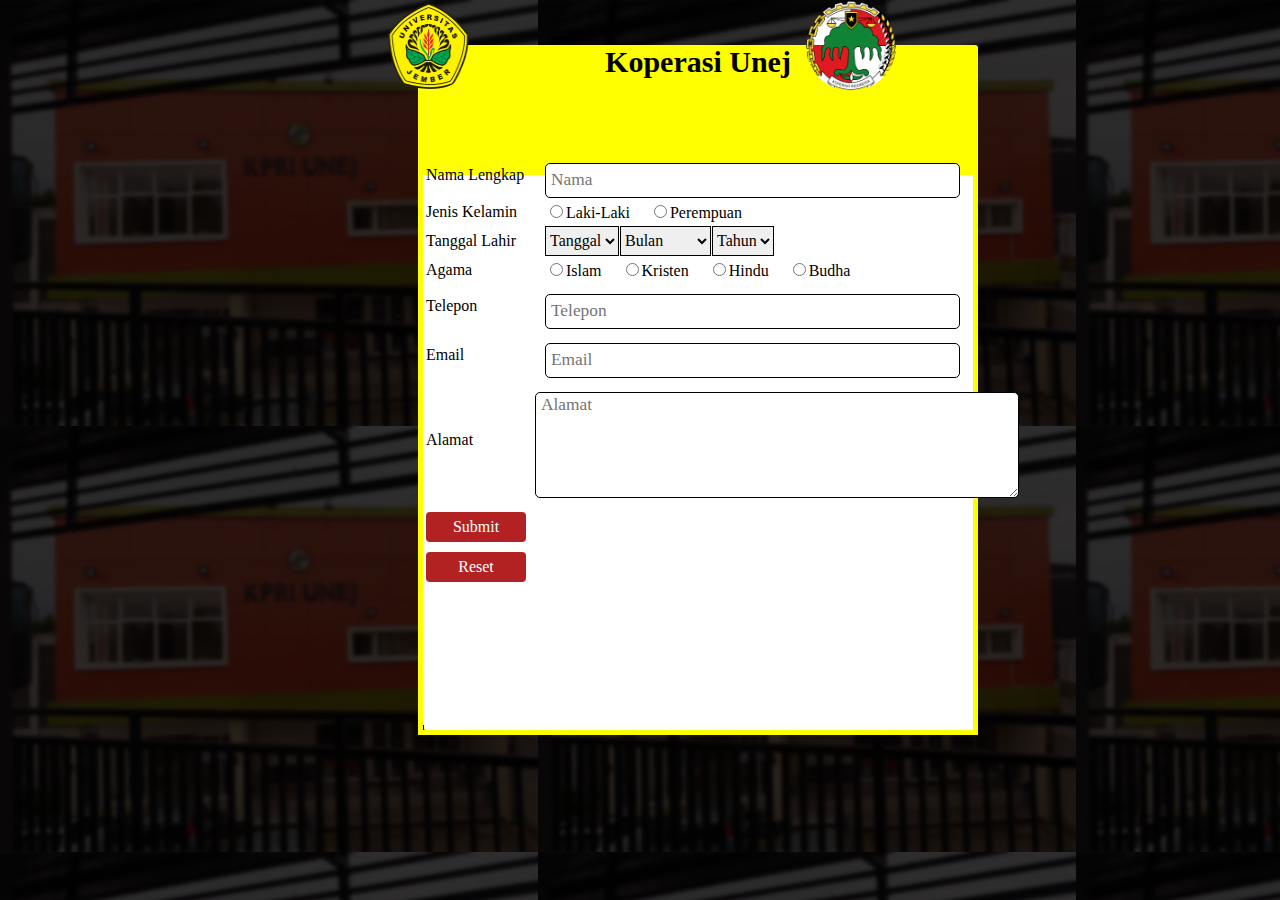
<file: datar.html>
<html>
<head>
<title>Pendaftaran koperasi Unej</title>
    <link rel="stylesheet" type="text/css" href="daftar.css">
<body>
    <div class="container">
            <div class="content">
            <div class="badan">
                <div class="kepala">
    <div class="imageatas"></div>
    <header>
        <div class="atasimage">
            <img src="logo-koperasi-png.png" class="logo1">
            <div><h2>Koperasi Unej</h2></div>
            <img src="unej.png" class="logo2">
        </div>
    </header>
     
    <div class="bingkai">
                    <form name="logo" action="" method="get" enctype="multipart/form-data">
                        <table width="550" border="0">
    
    <tr>
                            <td>Nama Lengkap</td>
                            <td><input class="nama" type="text" name="namadepan" id="name" placeholder="Nama"></td>
                        </tr>
                       
                         <tr>
                            <td>Jenis Kelamin</td>
                            <td>
                                <label class="jeniskelamin">
                                <input type="radio" name="gender" id="laki" value="laki-laki">Laki-Laki</label>
                                <label class="jeniskelamin">
                                <input type="radio" name="gender" id="laki" value="perempuan">Perempuan</label>
                            </td>
                        </tr>
                                        
                        <tr>
                            <td>Tanggal Lahir</td>
                            <td>
                               
                        <div>
                        <select class="tgllahir" name="tanggal">
                            <option value="Tanggal" selected>Tanggal</option>
                            <option value="1">1</option>
                            <option value="2">2</option>
                            <option value="3">3</option>
                            <option value="4">4</option>
                            <option value="5">5</option>
                            <option value="6">6</option>
                            <option value="7">7</option>
                            <option value="8">8</option>
                            <option value="9">9</option>
                            <option value="10">10</option>
                            <option value="11">11</option>
                            <option value="12">12</option>
                            <option value="13">13</option>
                            <option value="14">14</option>
                            <option value="15">15</option>
                            <option value="16">16</option>
                            <option value="17">17</option>
                            <option value="18">18</option>
                            <option value="19">19</option>
                            <option value="20">20</option>
                            <option value="21">21</option>
                            <option value="22">22</option>
                            <option value="23">23</option>
                            <option value="24">24</option>
                            <option value="25">25</option>
                            <option value="26">26</option>
                            <option value="27">27</option>
                            <option value="28">28</option>
                            <option value="29">29</option>
                            <option value="30">30</option>
                            <option value="31">31</option>
                        </select>

                        <select class="tgllahir" name="bulan">
                            <option value="Bulan" selected>Bulan</option>
                            <option value="Januari">Januari</option>
                            <option value="Februari">Februari</option>
                            <option value="Maret">Maret</option>
                            <option value="April">April</option>
                            <option value="Mei">Mei</option>
                            <option value="Juni">Juni</option>
                            <option value="Juli">Juli</option>
                            <option value="Agustus">Agustus</option>
                            <option value="September">September</option>
                            <option value="Oktober">Oktober</option>
                            <option value="November">November</option>
                            <option value="Desember">Desember</option>
                        </select>

                        <select class="tgllahir" name="Tahun">
                            <option value="Tahun" selected>Tahun</option>
                            <option value="2003">2003</option>
                            <option value="2002">2002</option>
                            <option value="2001">2001</option>
                            <option value="2000">2000</option>
                            <option value="1999">1999</option>
                            <option value="1998">1998</option>
                            <option value="1997">1997</option>
                            <option value="1996">1996</option>
                            <option value="1995">1995</option>
                            <option value="1994">1994</option>
                            <option value="1993">1993</option>
                            <option value="1992">1992</option>
                            <option value="1991">1991</option>
                            <option value="1990">1990</option>
                        </select>
                        </div>
                        </td>
                        </tr>
                        
                                         <tr>
                            <td>Agama</td>
                            <td>
                                <label class="agama">
                                <input type="radio" name="agm" id="islm" value="islm">Islam</label>
                                <label class="agama">
                                <input type="radio" name="agm" id="kris" value="kris">Kristen</label>
                                                       <label class="agama">
                                <input type="radio" name="agm" id="hin" value="hin">Hindu</label>
                                                       <label class="agama">
                                <input type="radio" name="agm" id="bud" value="bud">Budha</label>
                            </td>
                        </tr>
                                        
                                        
                            <td>Telepon</td>
                            <td><input class="tlp" type="text" name="tlp" id="tlp" placeholder="Telepon"></td>
                        </tr>
                        <tr>
                                        
                                          <td>Email</td>
                            <td><input class="tlp" type="text" name="tlp" id="tlp" placeholder="Email"></td>
                        </tr>
                        <tr>
                                        
                            <td>Alamat</td>
                            <td>
                                <textarea class="alamat" type="textarea" name="alamat" id="textarea" placeholder="Alamat" cols="46" rows="5"></textarea>
                            </td>
                        </tr>
                                        
                                        
                        <tr>
                            <td>
                            <button class="submit" type="submit" value="Sub">Submit</button>
                            <button class="reset" type="res" value="res">Reset</button>
                            </td>
                        </tr>
                        </table>
                        </form>
                </div>
            </div>
        </div>
</div>
</body>
</head>
</html>
</file>
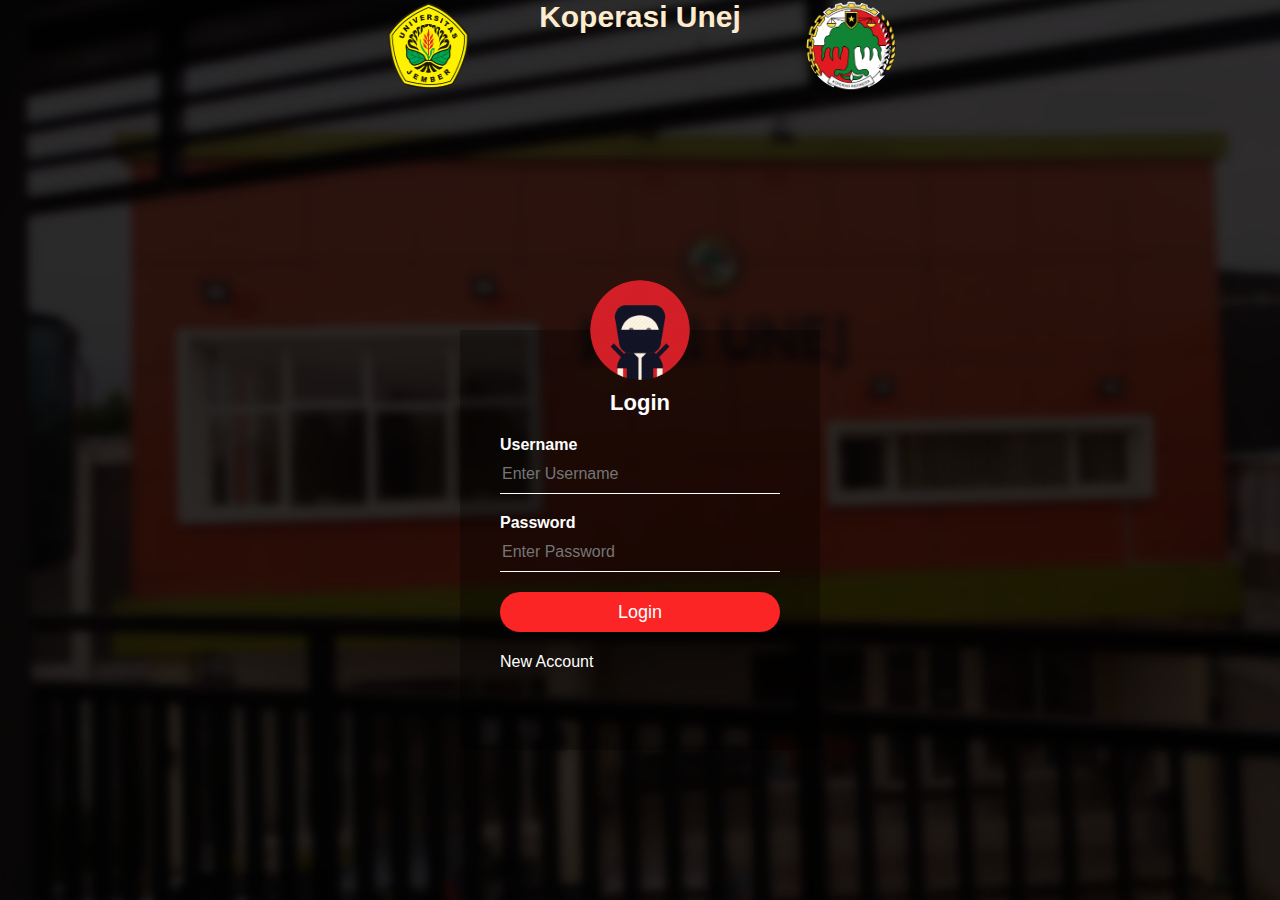
<file: login.html>
<html>
<head>
    <title>Login</title>
    <link rel="stylesheet" type="text/css" href="style.css">
<body>
    <div class="image-bg"></div>
    <header>
        <div class="atasimage">
            <img src="logo-koperasi-png.png" class="logo1">
            <div><h2>Koperasi Unej</h2></div>
            <img src="unej.png" class="logo2">
        </div>
    </header>
    <div class="loginbox">
    <img src="qq.png" class="avatar">
        <h1>Login</h1>
        <from>
            <p>Username</p>
            <input type="text" name="" placeholder="Enter Username">
            <p>Password</p>
            <input type="password" name="" placeholder="Enter Password">
            <a href="index.html"><input type="submit" name="" value="Login"></a>
            <a href="datar.html"> New Account</a>
        </from>
    </div>
</body>
</head>
</html>
</file>
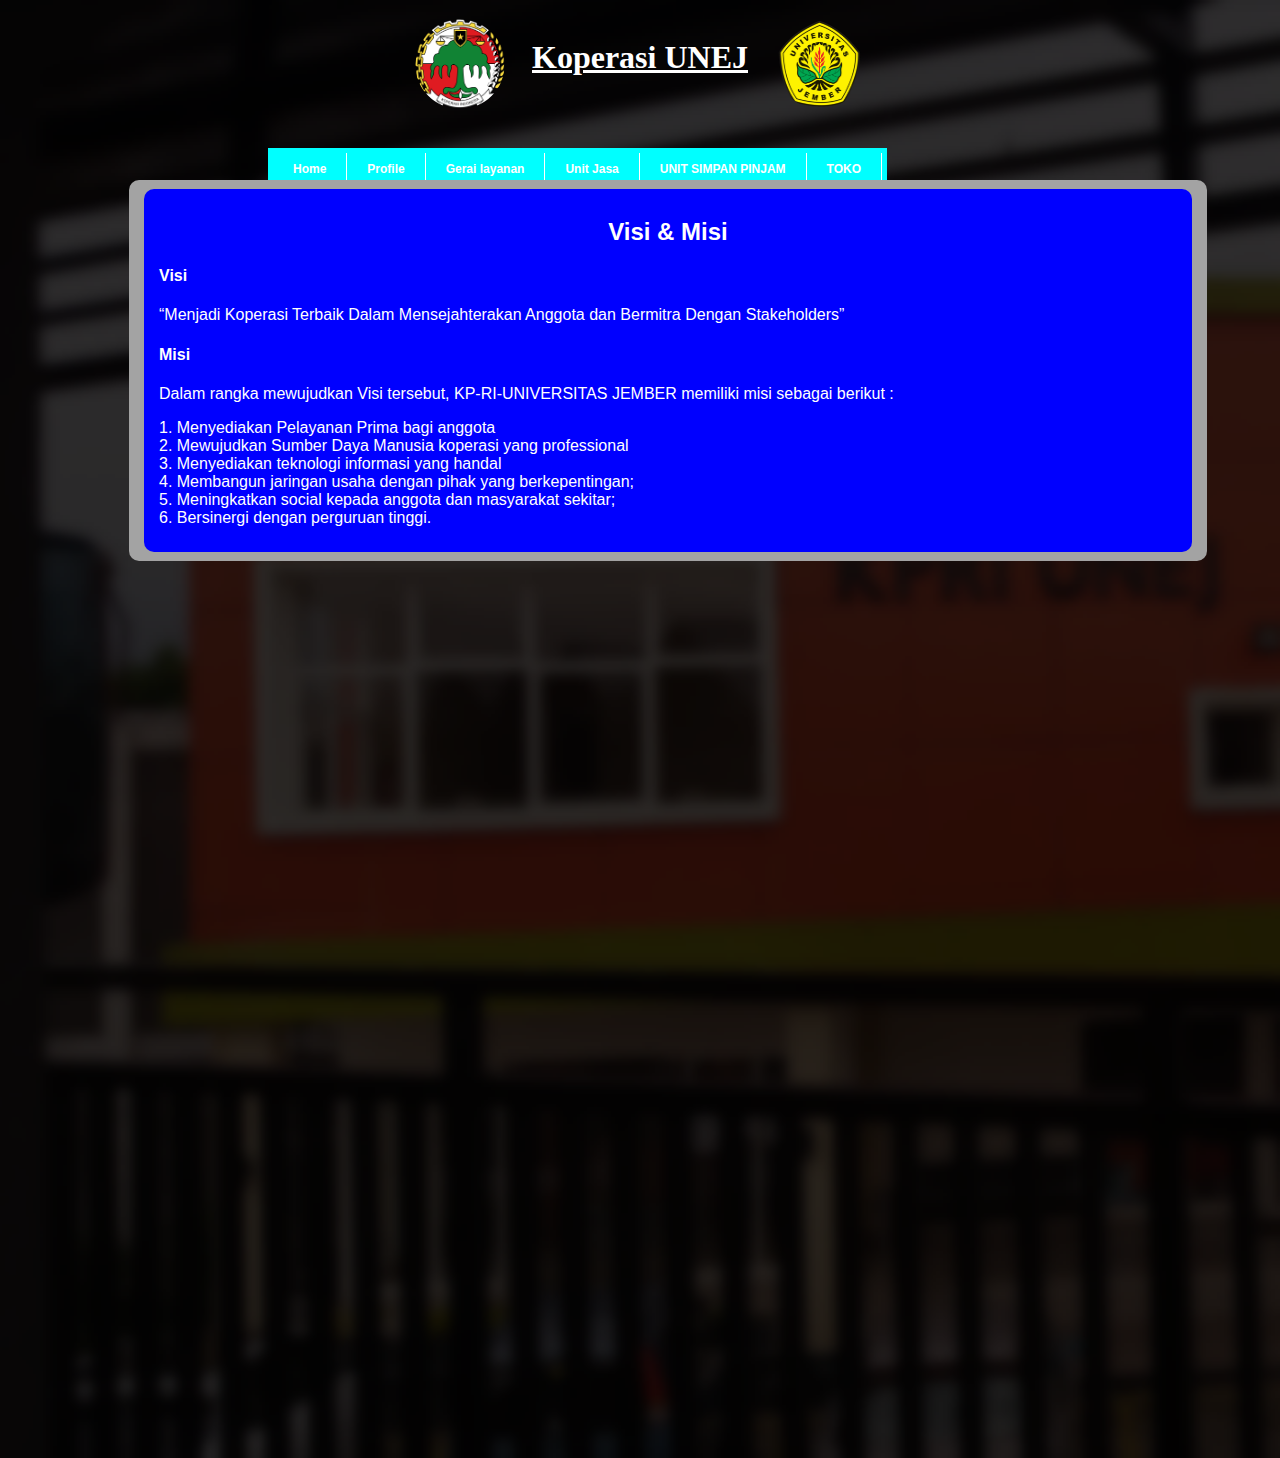
<file: visi dan misi.html>
<html>
<head>
    <title>Profil</title>
    <link rel="stylesheet" type="text/css" href="profile.css">
</head>
<body>
    <div id="header-wrapper">
        <header>
        <img src="unej.png" class="logo1">
        <div class="judul"><h1><u>Koperasi UNEJ</u></h1></div>
        <img src="logo-koperasi-png.png" class="logo2">
                <ul class="dropmenu">
<li><a href="index.html">Home</a>
</li>
        <li><a href="#2">Profile</a>
    <ul>
    <li><a href="visi%20dan%20misi.html">Visi misi</a></li>
    <li><a href="#22">Sejarah singkat</a></li>
    <li><a href="struktur.html">Struktur Organisasi</a></li>
    </ul>
</li>
<li><a href="#3">Gerai layanan</a>
    <ul>
    <li><a href="#31">Layanan Anggota</a></li>
    <li><a href="#32">Layanan Umum</a></li>
    </ul>
</li>
<li><a href="#3">Unit Jasa</a>
    <ul>
    <li><a href="#31">Unit umum & PPOB</a></li>
    <li><a href="#32">Jasa dan Lain-lain</a></li>
    </ul>
</li>
        <li><a href="#3">UNIT SIMPAN PINJAM</a>
    <ul>
    <li><a href="#31">SIMPANAN</a></li>
    <li><a href="#32">PINJAMAN UANG</a></li>
    <li><a href="#32">TABUNGAN HARI RAYA</a></li>
    </ul>
</li>
        <li><a href="#3">TOKO</a>
    <ul>
    <li><a href="#31">PRODUK</a></li>
    <li><a href="#32">PROMO</a></li>
    </ul>
</li>
    </div>
</header>
</div>
    </div>
    <div class="contentbox">
        <div class="boxvisi">
            <h2>Visi & Misi</h2>
            <h4>Visi</h4>
            <p>“Menjadi Koperasi Terbaik Dalam Mensejahterakan Anggota dan Bermitra Dengan Stakeholders”</p>
            <h4>Misi</h4>
            <p>Dalam rangka mewujudkan Visi tersebut, KP-RI-UNIVERSITAS JEMBER memiliki misi sebagai berikut :</p>
            <p>
                1. Menyediakan Pelayanan Prima bagi anggota
                <br>2. Mewujudkan Sumber Daya Manusia koperasi yang professional
                <br>3. Menyediakan teknologi informasi yang handal
                <br>4. Membangun jaringan usaha dengan pihak yang berkepentingan;
                <br>5. Meningkatkan  social kepada anggota dan masyarakat sekitar;
                <br>6. Bersinergi dengan perguruan tinggi.
            </p>
        </div>
    </div>
</body>
</html>
</file>
<file: daftar.css>
.container{
                margin-top: 10px;
                margin-left: 400px;
            }
           
            .bingkai{
                border: 5px solid #FFFF00;
                width: 550px;
                height: 580px;
                          

               
            }
            body{
               background-image: url('baru.png');
            
                        }

            .kepala{
                width: 560px;
                height: 130px;
                background-color: #FFFF00;
                border-radius: 3px 3px 0 0;
            }

header
{
    width: 100%;
    height: 100px;
    font-size: 20px;
    background-color: ;
    text-align: center;
    top: 10px;
}

.logo1
{
    width: 90px;
    height: 90px;
    border-radius: 50%;
    position: absolute;
    top: 1px;
    right: 30%;
}

.logo2
{
    width: 90px;
    height: 90px;
    border-radius: 50%;
    position: absolute;
    top: 1px;
    left: 30%;
}

            .kepalatext{
                color: #FFFFFF;
                text-align: center;
                font-size: 99pt;
                font-family: Century;
                padding-top: 12px;
                height: 30px;
            }
           
            .kepalatext:hover{
                color: #ff0000;
            }

            .badan{
                width: 550px;
                height: 680px;
                background-color: #ffffff;
                border-radius: 3px;
                box-shadow: 6px 6px 0 0 #ffffff;
            }

            .nama{
                font-family: Century;
                font-size: 13pt;
                width: 415px;
                height: 35px;
                border: 1px solid #000000;
                padding-left: 5px;
                margin-top: 10px;
                margin-left: 15px;
                display: compact;
                box-shadow: #000000;
                border-radius: 5px;
            }

            .alamat{
                font-family: Century;
                font-size: 13pt;
                border: 1px solid #000000;
                margin-left: 5px;
                margin-top: 10px;
                padding-left: 5px;
                display: compact;
                box-shadow: #000000;
                border-radius: 5px;
            }

            .jeniskelamin{
                font-family: Century;
                color:#000000;
                margin-top: 35px;
                margin-left: 15px;
                width: 15px;
                height: 15px;
                position: relative;
                top: 0px;
                display: compact;
            }
                    
                     .agama{
                font-family: Century;
                color:#000000;
                margin-top: 35px;
                margin-left: 15px;
                width: 15px;
                height: 15px;
                position: relative;
                top: 0px;
                display: compact;
            }
           
            .submit:hover{
                background-color: #ff0000;
                color: #ffffff;
            }

            .footertext{
                margin-top: 5px;
                text-align: center;
                font-family: Century;
                font-size: 12pt;
                color: #ffffff;
            }

            .tgllahir{
                font-family: Century;
                font-size: 12pt;
                color: #000000;
                border: 1px solid #000000;
                margin-left: 15px;
                height: 30px;
                margin-right: -18px;

            }

            .tgllahirtext{
                margin-left: 15px;
                color: #000000;
                font-family: Century;
                font-size: 12pt;
                text-align: left;
            }
            .jeniskelamintext{
                margin-left: 15px;
                color: #000000;
                font-family: Century;
                font-size: 12pt;
                text-align: left;
            }
                    
                     .agamatext{
                margin-left: 15px;
                color: #000000;
                font-family: Century;
                font-size: 12pt;
                text-align: left;
            }
                    
            .tlp{
                font-family: Century;
                font-size: 13pt;
                width: 415px;
                height: 35px;
                border: 1px solid #000000;
                margin-left: 15px;
                margin-top: 10px;
                padding-left: 5px;
                display: compact;
                box-shadow:#000000;
                border-radius: 5px;
            }
            .content{
                padding: 10px;
                padding-bottom: 30px;
            }

.submit{
        position:relative;
        box-sizing:border-box;
        display:block;
        width:100px;
        border: 0px none;
        padding: 0px 15px;
        text-align:center;
        font-family:Century;
        font-weight:400;
        text-shadow: 0px 0px 0px transparent;
        border-radius: 4px;
        color:#FFF;
        background:#b22222 none repeat scroll 0% 0%;
        height: 30px;
        line-height: 29px;
        font-size: 16px;
        margin:auto;
        margin-top:10px;
        }
             
              .reset{
        position:relative;
        box-sizing:border-box;
        display:block;
        width:100px;
        border: 0px none;
        padding: 0px 15px;
        text-align:center;
        font-family:Century;
        font-weight:400;
        text-shadow: 0px 0px 0px transparent;
        border-radius: 4px;
        color:#FFF;
        background:#b22222 none repeat scroll 0% 0%;
        height: 30px;
        line-height: 29px;
        font-size: 16px;
        margin:auto;
        margin-top:10px;
        }
</file>
<file: style.css>
body{
    margin: 0;
    padding: 0;
    background: url(baru.png);
    background-size: cover;
    background-position: center;
    font-family: sans-serif;
}

h2{
    color:blanchedalmond; 
}

header
{
    width: 100%;
    height: 100px;
    font-size: 20px;
    background-color: ;
    text-align: center;
    top: 10px;
}

.logo1
{
    width: 90px;
    height: 90px;
    border-radius: 50%;
    position: absolute;
    top: 1px;
    right: 30%;
}

.logo2
{
    width: 90px;
    height: 90px;
    border-radius: 50%;
    position: absolute;
    top: 1px;
    left: 30%;
}
.loginbox{
    width: 360px;
    height: 420px;
    background-color: rgba(0,0,0,0.3);
    color: #fff;
    top: 60%;
    left: 50%;
    position: absolute;
    transform: translate(-50%,-50%);
    box-sizing: border-box;
    padding: 60px 40px;
}
.avatar{
    width: 100px;
    height: 100px;
    border-radius: 50%;
    position: absolute;
    top: -50px;
    left: calc(50% - 50px);
}

h1{
    margin: 0;
    padding: 0 0 20px;
    text-align: center;
    font-size: 22px;
}

.loginbox p{
    margin: 0;
    padding: 0;
    font-weight: bold;
}

.loginbox input{
    width: 100%;
    margin-bottom: 20px;
}

.loginbox input[type="text"], input[type="password"]
{
    border: none;
    border-bottom: 1px solid #fff;
    background: transparent;
    outline: none;
    height: 40PX;
    color: #fff;
    font-size: 16px;
}

.loginbox input[type="submit"]
{
    border: none;
    outline: none;
    height: 40px;
    background: #fb2525;
    color: #fff;
    font-size: 18px;
    border-radius: 20px;
}

.loginbox input[type="submit"]:hover
{
    cursor: pointer;
    background: #ffc107;
    color: #000;
}

.loginbox a{
    text-decoration: none;
    font-size: 16px;
    line-height: 20px;
    color: white;
}

.loginbox a:hover
{
    color: #ffc107;
}
</file>
<file: profile.css>
html, body{
    height: auto;
}
	
body {
	margin: 0px;
	padding: 0px;
	background: #181818;
    font-family: 'Didact Gothic', sans-serif;
	font-size: 12pt;
    font-weight: 200;
	color: #FFF;
}

#header-wrapper {
    height: 50px;
	position: relative;
	padding:  8em 9em 80em 8em;
	background:  url(baru.png);
	background-size: cover;
    width: auto;
}

header {
    width: 80%;
    height: 112px;
	position: absolute;
    top: 18px;
    text-align: center;
    position: sticky
	padding: 9em 0em;
    border-radius: 11px;
}

.judul{
    
    text-align: center;
    color: #fff;
    font-family: Cooper white;
}

.logo1 {
    width: 90px;
    height: 90px;
    border-radius: 50%;
    position: absolute;
    top: 1px;
    right: 28%
}

.logo2 {
    width: 90px;
    height: 90px;
    border-radius: 50%;
    position: absolute;
    top: 1px;
    left: 28%;
}

a
{
	color: #ee0000;
}
	
a:hover
{
	text-decoration: none;
}
	
.container
{
    overflow: hidden;
    margin: 0em auto;
    width: 1200px;
}


.dropmenu {
    background: #00FFFF;
    height: 30px;
    list-style-type: none;
    margin: 50px;
    padding: 5px;
    position: absolute;
    left: 90;
}
.dropmenu li {
    border-right: solid 1px white;
    float: left;
    height: 30px;
    text-align: center;
}
.dropmenu li a {
    color: #fff;
    display: block;
    font: 12px arial, verdana, sans-serif;
    font-weight: bold;
    padding: 9px 20px;
    text-decoration: none;
}
.dropmenu li:hover { background: #FFFF00; position: relative; }
.dropmenu li:hover a { text-decoration: underline; }
.dropmenu li:hover ul {
    background-color: #3f4a54;
    border: 1px solid yellow;
    left: 5px;
    padding: 3px;
    top: 30px;
    width: 1px;
}
.dropmenu li:hover ul li { border: none; height: 18px; }
.dropmenu li:hover ul li a {
    background-color: #FFFF00;
    border: 1px solid transparent;
    color: #fff;
    display: block;
    font-size: 11px;
    height: 18px;
    line-height: 18px;
    padding: 0px;
    text-decoration: none;
    text-indent: 5px;
    width: 158px;
    padding: 3px;
}
.dropmenu li:hover ul li a:hover {
    background: silver;
    border: solid 1px #444;
    color: #000;
    height: 18px;
    padding: 3px;
}
.dropmenu ul {
    left: -9999px;
    list-style-type: none;
    position: absolute;
    top: -9999px;
}
.contentbox{
    width: 1048px;
    height: auto;
    background-color: #a3a3a3;
	position: absolute;
    left: 129px;
	top: 180px;
    border-radius: 10px;
    padding: 9px 15px;
}

h2 {
    text-align: center;
}

.boxvisi{
    width: 80%px;
    height: auto;
    background-color: blue;
    border-radius: 10px;
    padding: 9px 15px;
}
</file>
